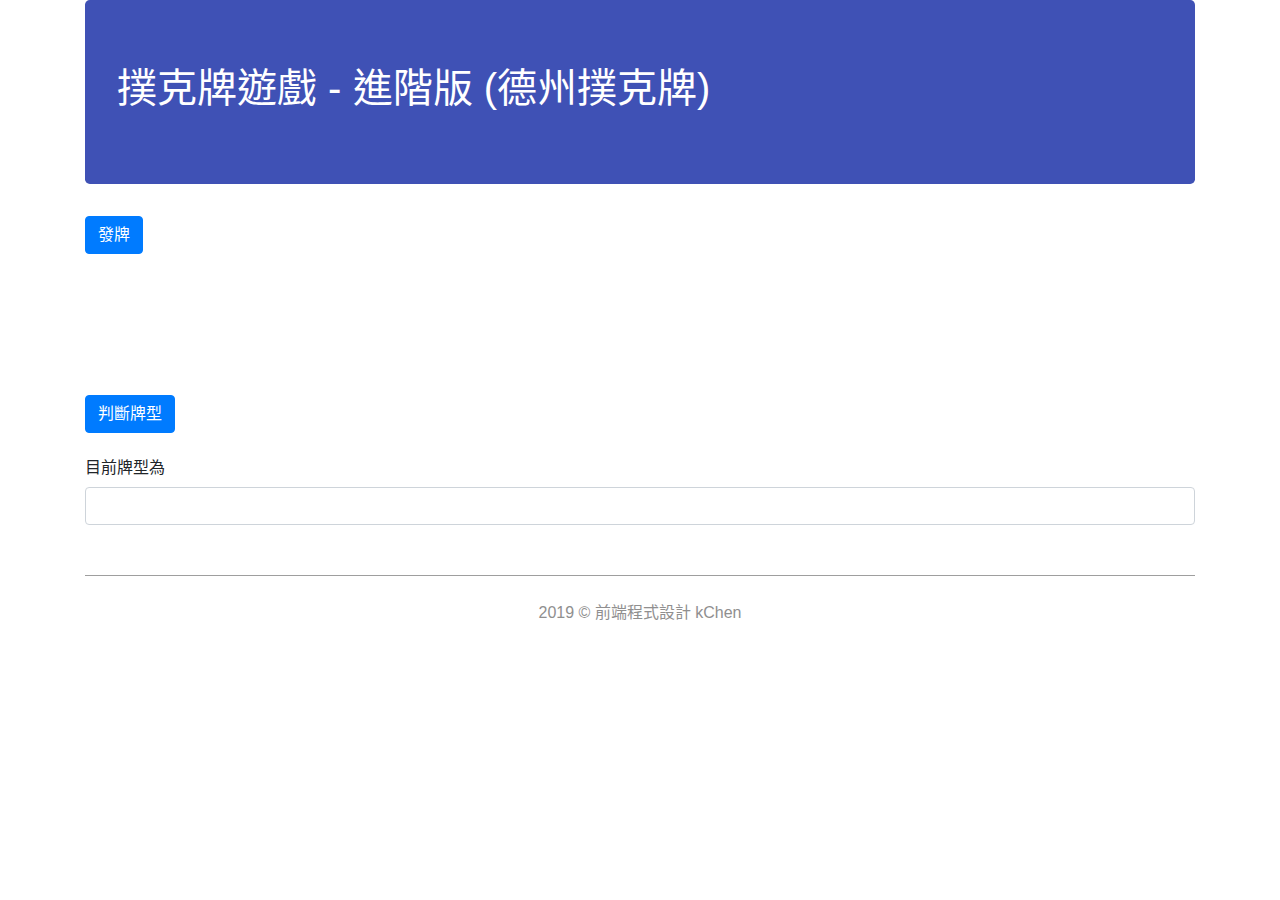
<file: 期末/index.html>
<!DOCTYPE html>
<html lang="zh-TW">

<head>
    <meta charset="UTF-8">
    <meta name="viewport" content="width=device-width, initial-scale=1.0">
    <meta http-equiv="X-UA-Compatible" content="ie=edge">
    <title>撲克牌遊戲 - 進階版 (德州撲克牌)</title>

    <!-- Bootstrap CSS -->
    <link rel="stylesheet" href="https://stackpath.bootstrapcdn.com/bootstrap/4.3.1/css/bootstrap.min.css" integrity="sha384-ggOyR0iXCbMQv3Xipma34MD+dH/1fQ784/j6cY/iJTQUOhcWr7x9JvoRxT2MZw1T" crossorigin="anonymous">
    <!-- 引入我們自己寫的 CSS -->
    <link rel="stylesheet" href="./css/index.css">
</head>

<body>

    <div class="container">
        <div class="jumbotron">
            <h1>撲克牌遊戲 - 進階版 (德州撲克牌)</h1>
        </div>

        <div class="form-group row">
            <div class="col">
                <button id="deal" type="button" class="btn btn-primary">發牌</button>
            </div>
        </div>


        <div class="row" id="data">
            <div class="col">
                <img class="image" src="./poker/back.png" alt="" srcset="">
            </div>
            <div class="col">
                <img class="image" src="./poker/back.png" alt="" srcset="">
            </div>
            <div class="col">
                <img class="image" src="./poker/back.png" alt="" srcset="">
            </div>
            <div class="col">
                <img class="image" src="./poker/back.png" alt="" srcset="">
            </div>
            <div class="col">
                <img class="image" src="./poker/back.png" alt="" srcset="">
            </div>
        </div>

        <div class="form-group row">
            <div class="col">
                <button id="check" type="button" class="btn btn-primary">判斷牌型</button>
            </div>
        </div>

        <div class="form-group row">
            <div class="col">
                <label for="output" class="col-form-label">目前牌型為</label>
                <input class="form-control" type="text" id="output">
            </div>
        </div>

        <footer>
            <div class="text-center">
                2019 &copy; 前端程式設計 kChen
            </div>
        </footer>
    </div>

    <div id="dialog" class="modal" tabindex="-1" role="dialog">
        <div class="modal-dialog" role="document">
            <div class="modal-content">
                <div class="modal-header">
                    <h5 class="modal-title">系統訊息</h5>
                    <button type="button" class="close" data-dismiss="modal" aria-label="Close">
                <span aria-hidden="true">&times;</span>
              </button>
                </div>
                <div class="modal-body">
                    <p id="message">要顯示的訊息</p>
                </div>
                <div class="modal-footer">
                    <button type="button" class="btn btn-secondary" data-dismiss="modal">關閉</button>
                </div>
            </div>
        </div>
    </div>


    <!-- 引入 Bootstrap 的 JS -->
    <script src="https://ajax.googleapis.com/ajax/libs/jquery/3.4.0/jquery.min.js"></script>
    <!-- <script src="https://code.jquery.com/jquery-3.3.1.slim.min.js" integrity="sha384-q8i/X+965DzO0rT7abK41JStQIAqVgRVzpbzo5smXKp4YfRvH+8abtTE1Pi6jizo" crossorigin="anonymous"></script> -->
    <script src="https://cdnjs.cloudflare.com/ajax/libs/popper.js/1.14.7/umd/popper.min.js" integrity="sha384-UO2eT0CpHqdSJQ6hJty5KVphtPhzWj9WO1clHTMGa3JDZwrnQq4sF86dIHNDz0W1" crossorigin="anonymous"></script>
    <script src="https://stackpath.bootstrapcdn.com/bootstrap/4.3.1/js/bootstrap.min.js" integrity="sha384-JjSmVgyd0p3pXB1rRibZUAYoIIy6OrQ6VrjIEaFf/nJGzIxFDsf4x0xIM+B07jRM" crossorigin="anonymous"></script>

    <!-- 引入我們自己寫的 JavaScript -->
    <script src="./js/index.js"></script>
</body>

</html>
</file>
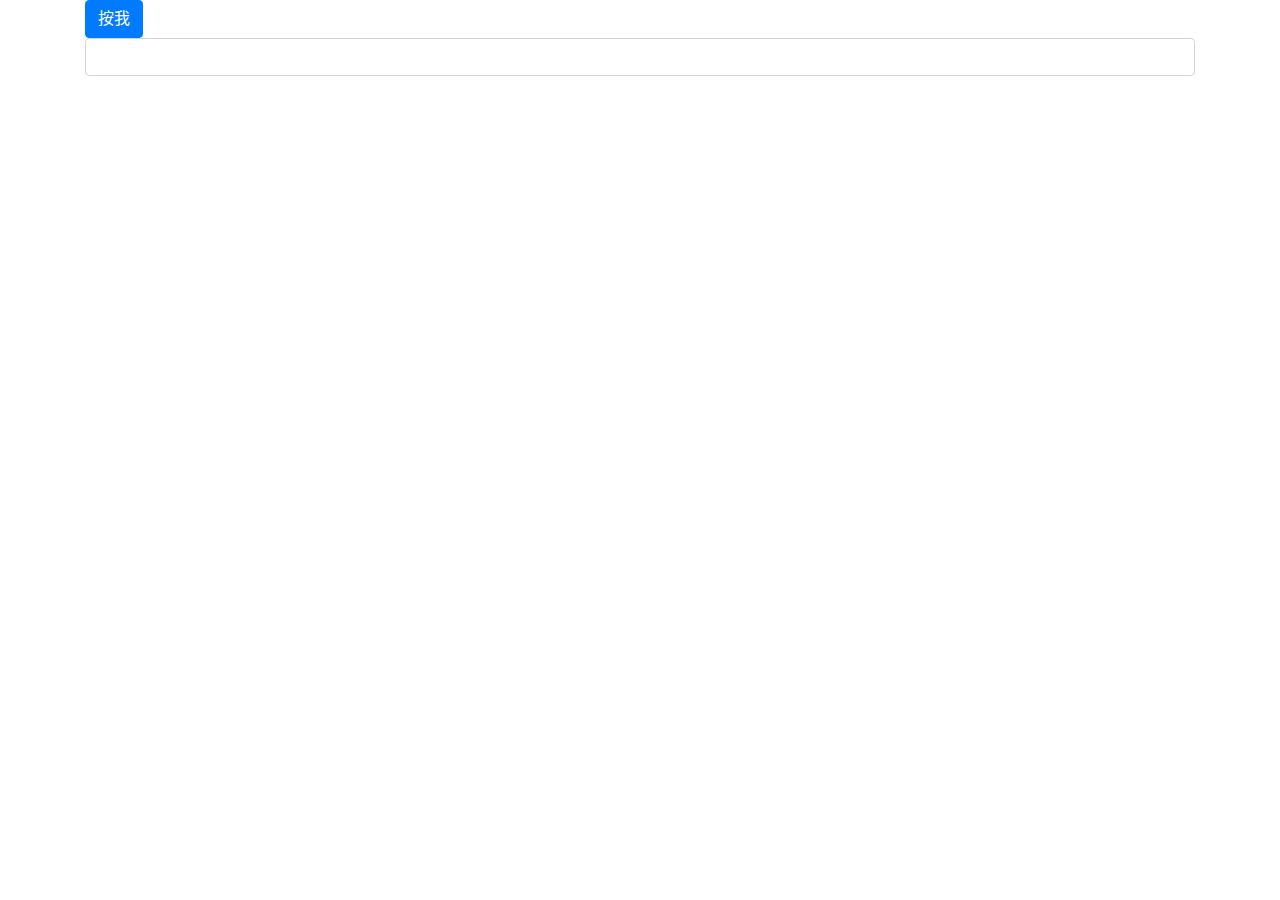
<file: 期末/kiangmay.html>
<!-- <script>
            let randomTaste = (Math.floor(Math.random()*10))%5;
            let taste = ['義式','日式','泰式','美式','台式'];

            btnTaste = document.getElementById("btnTaste");
            textTaste = document.getElementById("textTaste");
            tasteEvent = ()=>{
                textTaste.value = taste[randomTaste];
            };
            btnTaste.addEventListener("click", tasteEvent);

        </script> -->


<!DOCTYPE html>
<html lang="zh-TW">

<head>
    <meta charset="UTF-8">
    <meta name="viewport" content="width=device-width, initial-scale=1.0">
    <meta http-equiv="X-UA-Compatible" content="ie=edge">
    <title>撲克牌遊戲 - 進階版 (德州撲克牌)</title>

    <!-- Bootstrap CSS -->
    <link rel="stylesheet" href="https://stackpath.bootstrapcdn.com/bootstrap/4.3.1/css/bootstrap.min.css" integrity="sha384-ggOyR0iXCbMQv3Xipma34MD+dH/1fQ784/j6cY/iJTQUOhcWr7x9JvoRxT2MZw1T" crossorigin="anonymous">
    <!-- 引入我們自己寫的 CSS -->
    <link rel="stylesheet" href="./css/index.css">
</head>

<body>

    <div class="container">
        <button class="btn btn-primary" id="btnTaste">按我</button>
        <input type="text" class="form-control" id="textTaste">
    </div>


    <!-- 引入 Bootstrap 的 JS -->
    <script src="https://ajax.googleapis.com/ajax/libs/jquery/3.4.0/jquery.min.js"></script>
    <!-- <script src="https://code.jquery.com/jquery-3.3.1.slim.min.js" integrity="sha384-q8i/X+965DzO0rT7abK41JStQIAqVgRVzpbzo5smXKp4YfRvH+8abtTE1Pi6jizo" crossorigin="anonymous"></script> -->
    <script src="https://cdnjs.cloudflare.com/ajax/libs/popper.js/1.14.7/umd/popper.min.js" integrity="sha384-UO2eT0CpHqdSJQ6hJty5KVphtPhzWj9WO1clHTMGa3JDZwrnQq4sF86dIHNDz0W1" crossorigin="anonymous"></script>
    <script src="https://stackpath.bootstrapcdn.com/bootstrap/4.3.1/js/bootstrap.min.js" integrity="sha384-JjSmVgyd0p3pXB1rRibZUAYoIIy6OrQ6VrjIEaFf/nJGzIxFDsf4x0xIM+B07jRM" crossorigin="anonymous"></script>

    <!-- 引入我們自己寫的 JavaScript -->
        <script>
            let randomTaste = (Math.floor(Math.random()*10))%5;
            let taste = ['義式','日式','泰式','美式','台式'];

            btnTaste = document.getElementById("btnTaste");
            textTaste = document.getElementById("textTaste");
            tasteEvent = ()=>{
                textTaste.value = taste[randomTaste];
            };
            btnTaste.addEventListener("click", tasteEvent);

        </script>
</body>

</html>
</file>
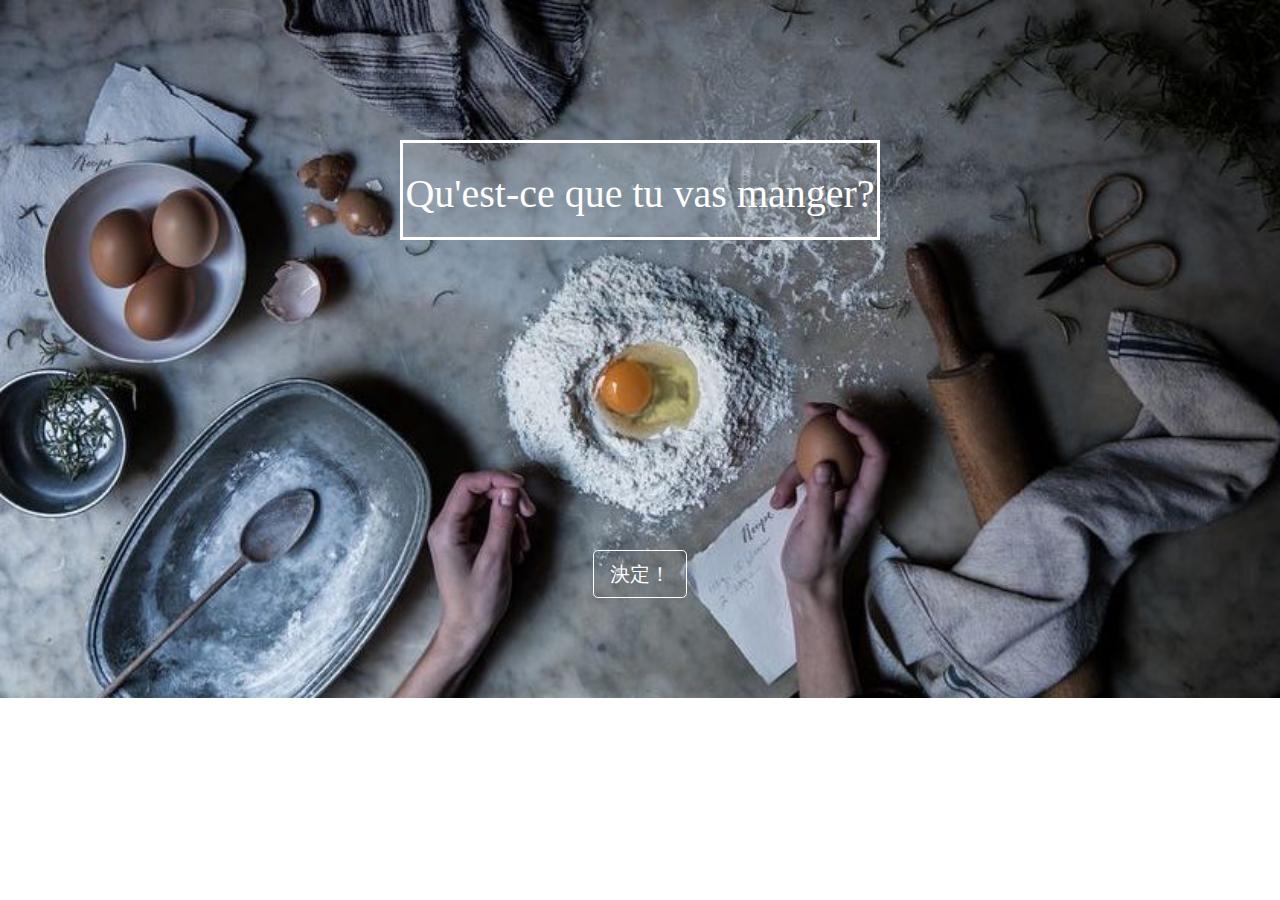
<file: 期末/期末.html>
<!DOCTYPE html>
<html lang="en">
<head>
    <meta charset="UTF-8">
    <meta name="viewport" content="width=device-width, initial-scale=1.0">
    <meta http-equiv="X-UA-Compatible" content="ie=edge">
    <title>吃什麼</title>
    <!--bootstrap CSS-->
    <link rel="stylesheet" href="https://stackpath.bootstrapcdn.com/bootstrap/4.3.1/css/bootstrap.min.css" integrity="sha384-ggOyR0iXCbMQv3Xipma34MD+dH/1fQ784/j6cY/iJTQUOhcWr7x9JvoRxT2MZw1T" crossorigin="anonymous">
    <!--My css-->
    <link rel="stylesheet" href="./css/期末.css">
</head>
<body>
        <div class="first">
            <div id="header">
            <h1 style="text-align:center">Qu'est-ce que tu vas manger?</h1>
            </div>
            <div class="button1">
                <a href="./正頁.html"><button type="button" class="btn btn-primary btn-lg">決定！</button></a>
            </div>
        </div>

        <div id="rectangle"></div>

    <script src="https://code.jquery.com/jquery-3.3.1.slim.min.js" integrity="sha384-q8i/X+965DzO0rT7abK41JStQIAqVgRVzpbzo5smXKp4YfRvH+8abtTE1Pi6jizo" crossorigin="anonymous"></script>
    <script src="https://cdnjs.cloudflare.com/ajax/libs/popper.js/1.14.7/umd/popper.min.js" integrity="sha384-UO2eT0CpHqdSJQ6hJty5KVphtPhzWj9WO1clHTMGa3JDZwrnQq4sF86dIHNDz0W1" crossorigin="anonymous"></script>
    <script src="https://stackpath.bootstrapcdn.com/bootstrap/4.3.1/js/bootstrap.min.js" integrity="sha384-JjSmVgyd0p3pXB1rRibZUAYoIIy6OrQ6VrjIEaFf/nJGzIxFDsf4x0xIM+B07jRM" crossorigin="anonymous"></script>
</body>
</html>
</file>
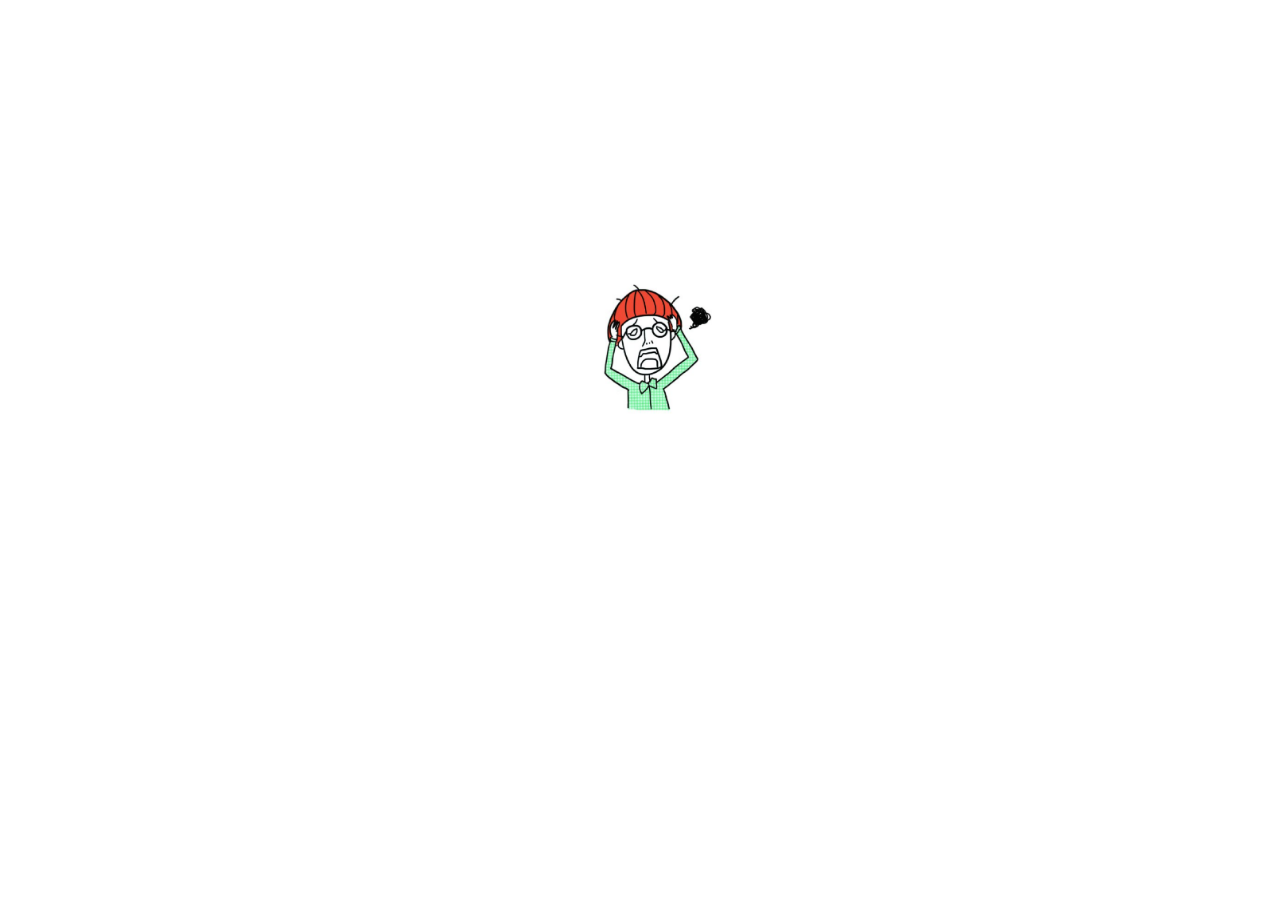
<file: 期末/正頁-version2.html>
<!DOCTYPE html>
<html lang="en">
<head>
    <meta charset="UTF-8">
    <meta name="viewport" content="width=device-width, initial-scale=1.0">
    <meta http-equiv="X-UA-Compatible" content="ie=edge">
    <title>選擇</title>
        <!--bootstrap CSS-->
        <link rel="stylesheet" href="https://stackpath.bootstrapcdn.com/bootstrap/4.3.1/css/bootstrap.min.css" integrity="sha384-ggOyR0iXCbMQv3Xipma34MD+dH/1fQ784/j6cY/iJTQUOhcWr7x9JvoRxT2MZw1T" crossorigin="anonymous">
        <!--My css-->
        <link rel="stylesheet" href="./css/期末.css">
</head>
<body>

    <div class="a">
        <button id="deal" type="button"><img class="thinking" src="./pic/苦惱.png" id="thinking"></button>
    </div>

    <div id="start">
            <div class="col">
                <img class="image1 " src="./pic/back.png" id="card1">
            </div>
            <div class="col">
                <img class="image2 " src="./pic/back.png" id="card2">
            </div>
            <div class="col">
                <img class="image3 " src="./pic/back.png" id="card3">
            </div>
            <div class="col">
                <img class="image4 " src="./pic/back.png" id="card4">
            </div>
            <div class="col">
                <img class="image5 " src="./pic/back.png" id="card5">
            </div>
        </div>


    
    <script src="https://code.jquery.com/jquery-3.3.1.slim.min.js" integrity="sha384-q8i/X+965DzO0rT7abK41JStQIAqVgRVzpbzo5smXKp4YfRvH+8abtTE1Pi6jizo" crossorigin="anonymous"></script>
    <script src="https://cdnjs.cloudflare.com/ajax/libs/popper.js/1.14.7/umd/popper.min.js" integrity="sha384-UO2eT0CpHqdSJQ6hJty5KVphtPhzWj9WO1clHTMGa3JDZwrnQq4sF86dIHNDz0W1" crossorigin="anonymous"></script>
    <script src="https://stackpath.bootstrapcdn.com/bootstrap/4.3.1/js/bootstrap.min.js" integrity="sha384-JjSmVgyd0p3pXB1rRibZUAYoIIy6OrQ6VrjIEaFf/nJGzIxFDsf4x0xIM+B07jRM" crossorigin="anonymous"></script>

    <script src="js/期末.js"></script>
</body>
</html>
</file>
<file: 期末/css/index.css>
.jumbotron {
    background-color: #3F51B5;
    color: white;
}

footer {
    margin-top: 50px;
    border-top-style: solid;
    border-top-width: 1px;
    border-top-color: #9E9E9E;
    padding-top: 25px;
    color: #908f8f;
}

div#data {
    min-height: 115px;
    height: auto;
    margin-top: 10px;
    margin-bottom: 10px;
    padding-top: 10px;
    padding-bottom: 10px;
}

img.image:hover {
    cursor: pointer;
    box-shadow: 0 10px 15px rgba(0, 0, 0, .2);
    transform: translate3d(-3px, -3px, 0);
    transition-delay: 0s;
    transition-duration: 0.2s;
    transition-property: all;
    transition-timing-function: linear;
}
</file>
<file: 期末/css/期末.css>
.first{
    background-image: url(../pic/food.jpg);
    background-size: cover;
    background-repeat:no-repeat;
}

.button1{
    text-align: center;
    padding-bottom: 100px;
    margin-top: 50px;
}


.button1 button{
    background-color: #ffffff00;
    color: white;
    border-color: white;
}

.button1 button:hover {
    background-color: #e06b6bbb;
    border-color: #e06b6b;
}

#header {
    height: 500px;
}

h1{
    color:white;
    padding: 170px;
    font-family:"PT Sans Narrow";
}

#rectangle {
    width: 480px;
    height: 100px;
    background-color: rgba(255, 255, 255, 0.144);
    border-color: white;
    position: absolute;
    border-style: solid;
    left: 400px;
    top: 140px;
}

#deal{
    background-color: rgba(255, 255, 255, 0);
    border-color: rgba(253, 253, 253, 0);
}

.a{
    position: absolute;
    left: 430px;
    top: 270px;
}

.thinking{
    width: 40%;
    height: auto;
    border:0;
    outline: none;
}

.thinking:focus{
    outline:none;
}

.image1,.image2 ,.image3 ,.image4 ,.image5{
    height: 200px;
    width: auto;
}

.image1:hover,.image2:hover,.image3:hover ,.image4:hover ,.image5:hover {
    cursor: pointer;
    box-shadow: 0 10px 15px rgba(0, 0, 0, .2);
    transform: translate3d(-1px, -1px, 0);
    transition-delay: 0s;
    transition-duration: 0.2s;
    transition-property: all;
    transition-timing-function: linear;
}

.image1{
    position: absolute;
    left: 567px;
    top: 25px;
}

.image2{
    position: absolute;
    left: 800px;
    top: 192px;
    transform: rotate(72deg);
}

.image3{
    position: absolute;
    left: 334px;
    top: 192px;
    transform: rotate(-72deg);
}

.image4{
    position: absolute;
    left: 415px;
    top: 454px;
    transform: rotate(-144deg);
}

.image5{
    position: absolute;
    left: 719px;
    top: 454px;
    transform: rotate(144deg);
}
</file>
